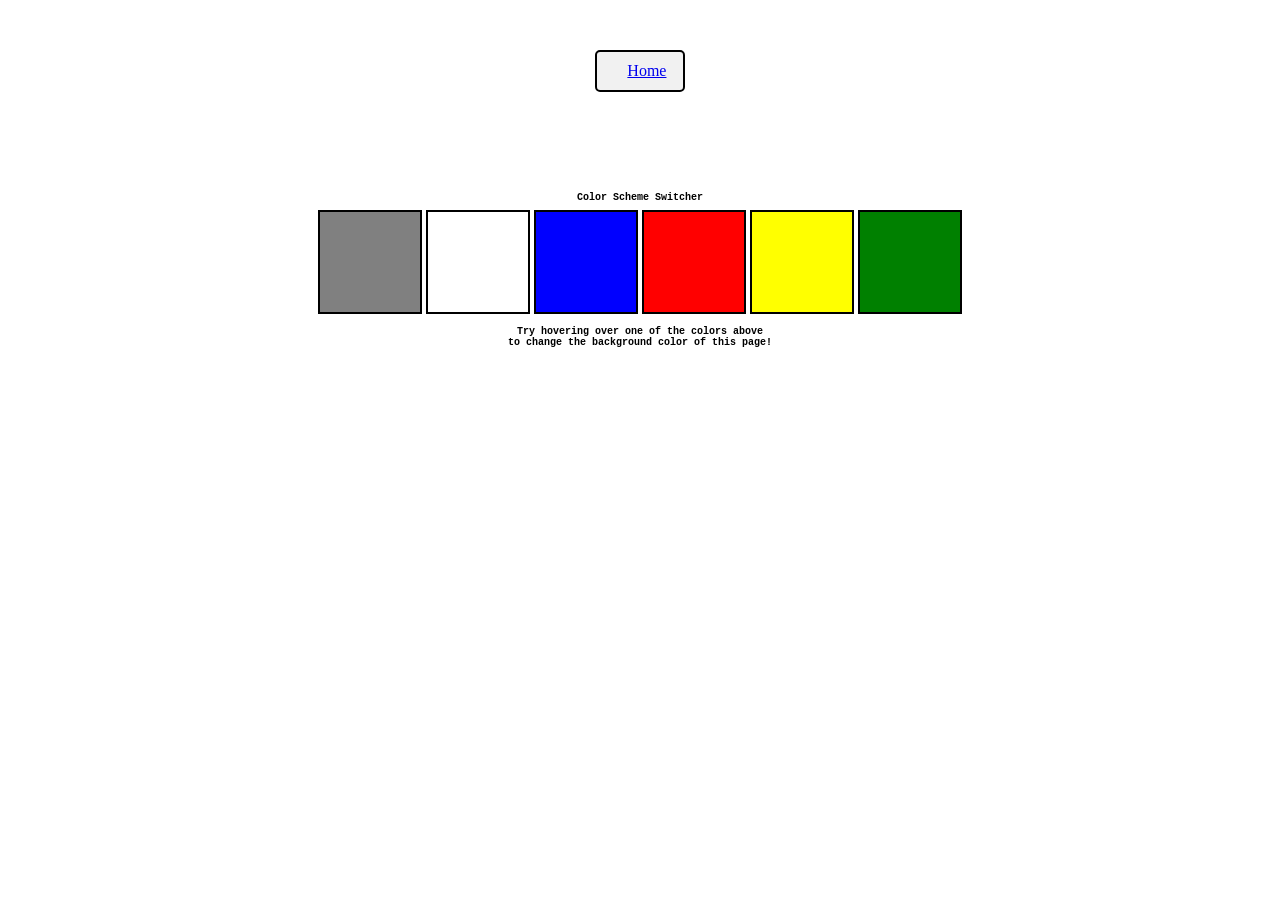
<file: 23-project/01-color-changer/index.html>
<!DOCTYPE html>
<html lang="en">
  <head>
    <meta charset="UTF-8" />
    <meta name="viewport" content="width=device-width, initial-scale=1.0" />
    <meta http-equiv="X-UA-Compatible" content="ie=edge" />
    <link rel="stylesheet" href="style.css" />
    <title>JavaScript Background Color Switcher</title>
  </head>
  <body>
    <nav class="nav">
      <a href="/" aria-current="page">Home</a>
    </nav>
    <div class="canvas">
      <h1>Color Scheme Switcher</h1>
      <span class="button" id="grey"></span>
      <span class="button" id="white"></span>
      <span class="button" id="blue"></span>
      <span class="button" id="red"></span>
      <span class="button" id="yellow"></span>
      <span class="button" id="green"></span>
      <h2>
        Try hovering over one of the colors above
        <span>to change the background color of this page!</span>
      </h2>
    </div>
    <script src="script.js"></script>
  </body>
</html>
</file>
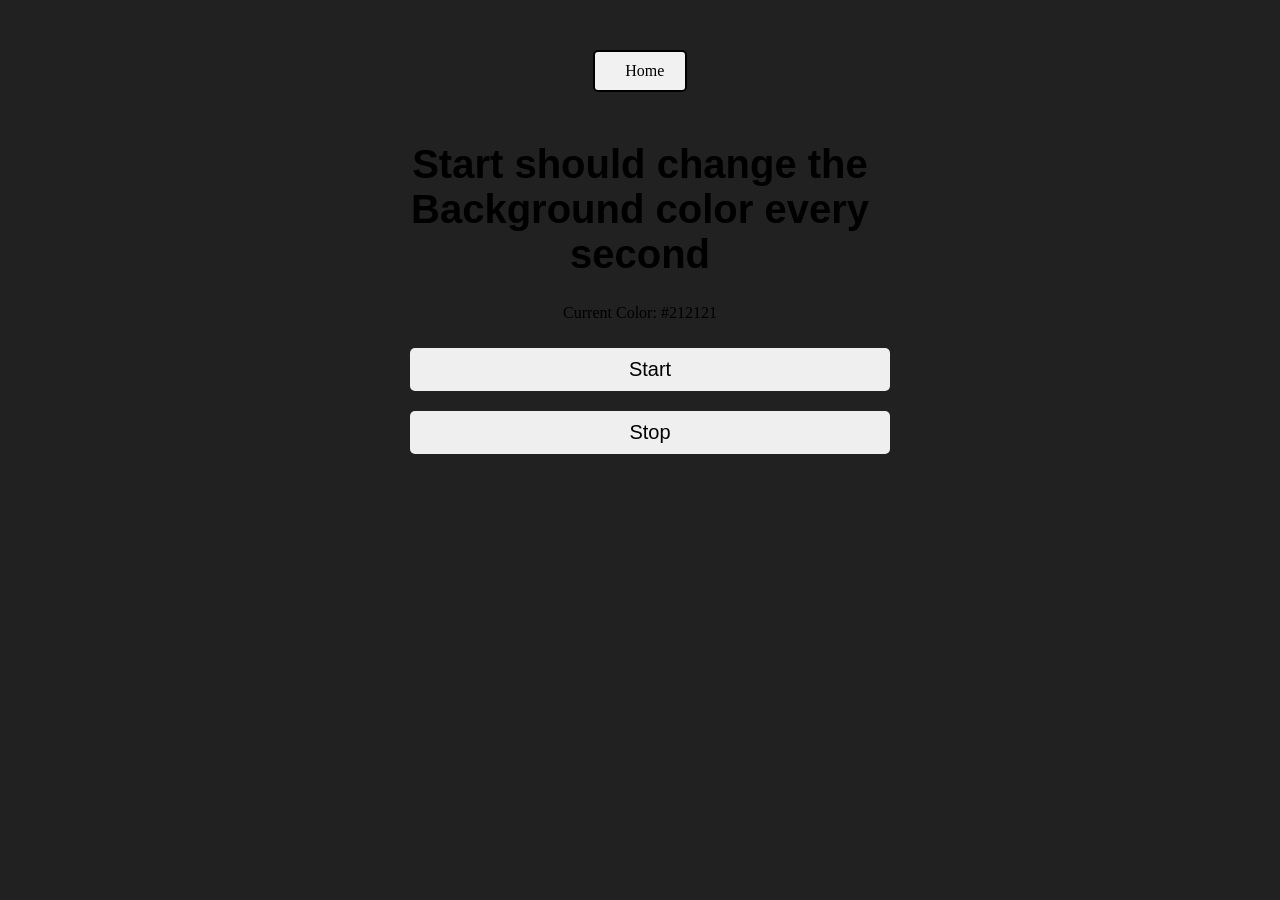
<file: 23-project/05-unlimited-color/index.html>
<!DOCTYPE html>
<html lang="en">
  <head>
    <meta charset="UTF-8" />
    <meta name="viewport" content="width=device-width, initial-scale=1.0" />
    <meta http-equiv="X-UA-Compatible" content="ie=edge" />
    <title>Unlimited Color</title>
    <style>
      h2, h1 {
      align-items: center;
      text-align: center;
      font-family: sans-serif;
      font-size: 40px;
      color: black;
    }
    .nav {
      text-decoration: none;
      margin: 50px auto 50px;
      background: #f1f1f1;
      border: solid black 2px;
      width: 2%;
      border-radius: 5px;
      padding: 10px 50px 10px 30px;
      color: black;

    }
    .nav a {
      text-align: center;
      text-decoration: none;
      color: black;
    }
    body {
      width: 300px;
      max-width: 750px;
      min-width: 480px;
      margin: 0 auto;
      background-color: #212121;
    }
    #start, #stop {
      font-size: 20px;
      padding: 10px 20px;
      margin: 10px;
      border-radius: 5px;
      border: none;
      cursor: pointer;
      width: 100%;
      align-items: center;
    }
    p {
      font-size: 16px;
      text-align: center;
    }
    </style>
  </head>
  <body>
    <nav class="nav">
      <a href="/" aria-current="page">Home</a>
    </nav>
    <h1>Start should change the Background color every second</h1>
    <p>Current Color: <span id="color-value">#212121</span></p>
    <button id="start">Start</button>
    <button id="stop">Stop</button>
    <script src="script.js"></script>
  </body>
</html>
</file>
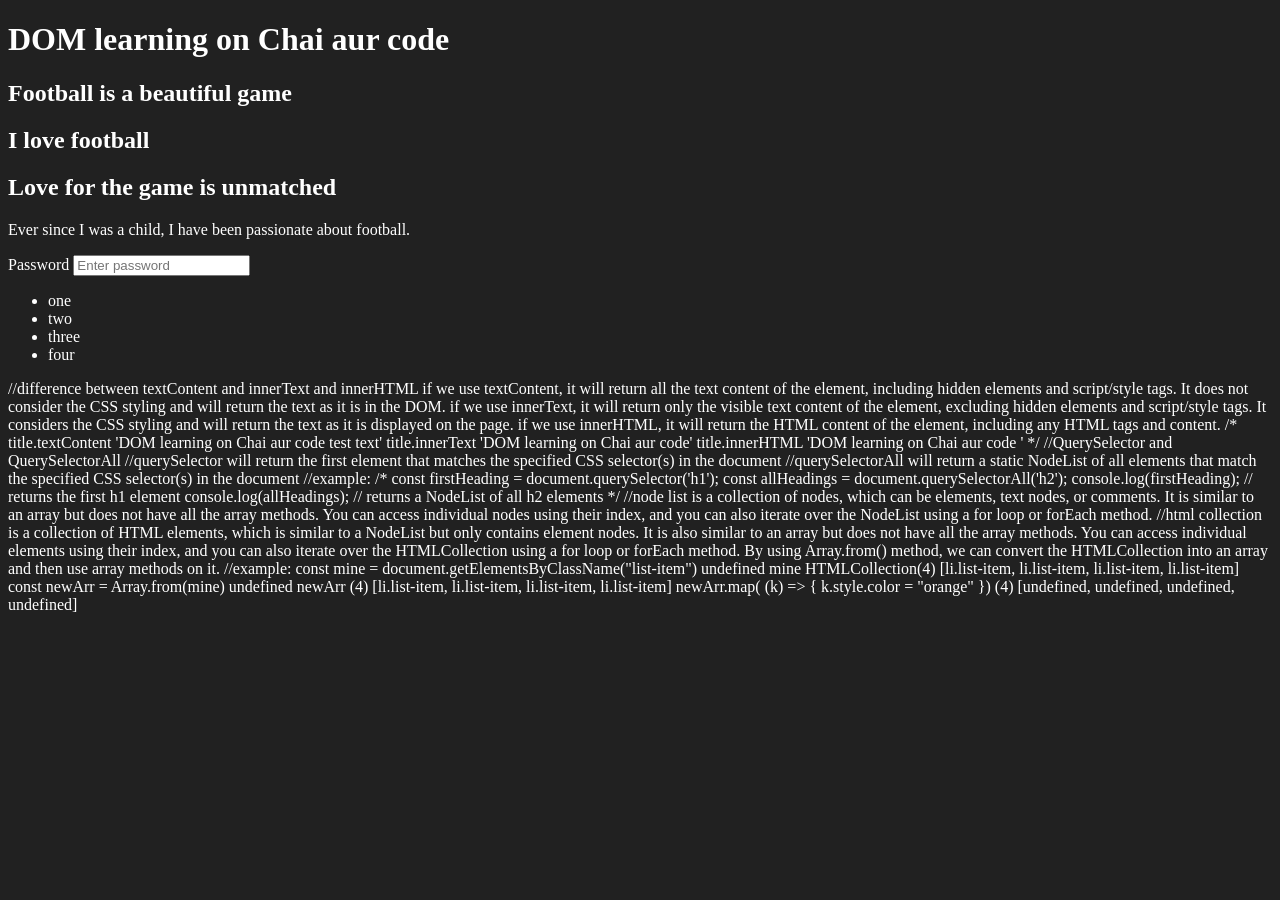
<file: 19-dom.html>
<!DOCTYPE html>
<html lang="en">
<head>
    <meta charset="UTF-8">
    <meta name="viewport" content="width=device-width, initial-scale=1">
    <title>DOM learning</title>
    <style>
        .bg-black{
            background-color: #212121;
            color: #fff;
        }
    </style>
</head>
<body class="bg-black">
    <div >
        <h1  id="title" class="heading">DOM learning on Chai aur code <span style="display: none;">test text</span></h1>
        <h2>Football is a beautiful game</h2>
        <h2>I love football</h2>
        <h2>Love for the game is unmatched</h2>
        <p>Ever since I was a child, I have been passionate about football.</p>
        <label for="password">Password</label>
        <input type="password" name="password" id="password" title="Enter your password" placeholder="Enter password">

        <ul>
            <li class="list-item">one</li>
            <li class="list-item">two</li>
            <li class="list-item">three</li>
            <li class="list-item">four</li>
        </ul>
    </div>
</body>
</html>



//difference between textContent and innerText and innerHTML
if we use textContent, it will return all the text content of the element, including hidden elements and script/style tags. It does not consider the CSS styling and will return the text as it is in the DOM.
if we use innerText, it will return only the visible text content of the element, excluding hidden elements and script/style tags. It considers the CSS styling and will return the text as it is displayed on the page.
if we use innerHTML, it will return the HTML content of the element, including any HTML tags and content.

/*
title.textContent
    'DOM learning on Chai aur code test text'
title.innerText
    'DOM learning on Chai aur code'
title.innerHTML
    'DOM learning on Chai aur code <span style="display: none;">test text</span>'    
*/

//QuerySelector and QuerySelectorAll
//querySelector will return the first element that matches the specified CSS selector(s) in the document
//querySelectorAll will return a static NodeList of all elements that match the specified CSS selector(s) in the document

//example:
/*
const firstHeading = document.querySelector('h1');
const allHeadings = document.querySelectorAll('h2');
console.log(firstHeading); // returns the first h1 element
console.log(allHeadings); // returns a NodeList of all h2 elements
*/

//node list is a collection of nodes, which can be elements, text nodes, or comments. It is similar to an array but does not have all the array methods. You can access individual nodes using their index, and you can also iterate over the NodeList using a for loop or forEach method.

//html collection is a collection of HTML elements, which is similar to a NodeList but only contains element nodes. It is also similar to an array but does not have all the array methods. You can access individual elements using their index, and you can also iterate over the HTMLCollection using a for loop or forEach method. By using Array.from() method, we can convert the HTMLCollection into an array and then use array methods on it.


//example:
const mine = document.getElementsByClassName("list-item")
undefined
mine
HTMLCollection(4) [li.list-item, li.list-item, li.list-item, li.list-item]
const newArr = Array.from(mine)
undefined
newArr
(4) [li.list-item, li.list-item, li.list-item, li.list-item]
newArr.map( (k) => {
    k.style.color = "orange"
})
(4) [undefined, undefined, undefined, undefined]
</file>
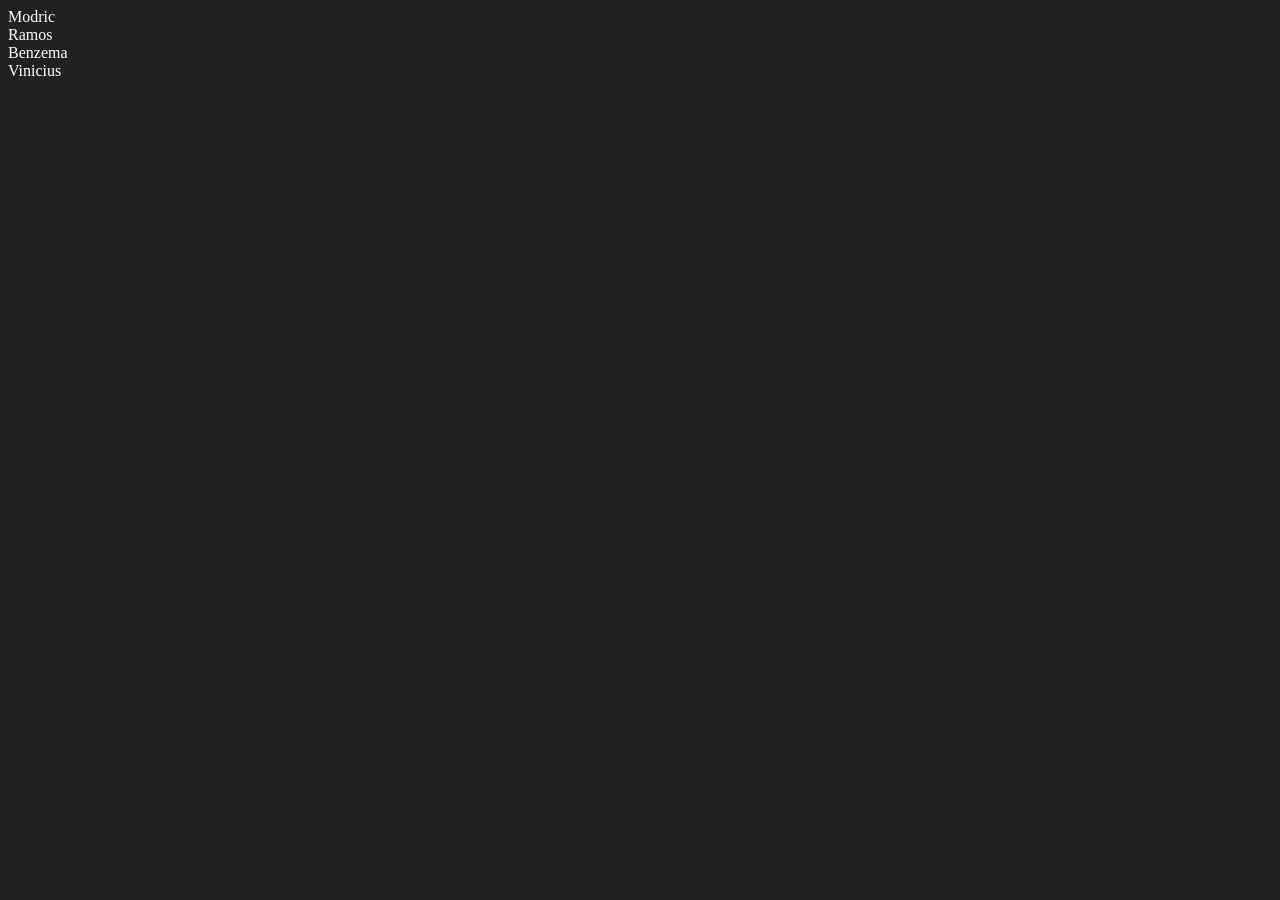
<file: 20-dom2.html>
<!DOCTYPE html>
<html lang="en">
<head>
    <meta charset="UTF-8">
    <meta http-equiv="X-UA-Compatible" content="IE=edge">
    <meta name="viewport" content="width=device-width, initial-scale=1.0">
    <title>DOM | learning</title>
</head>
<body style="background-color: #212121; color: #fff;">
    <div class="parent">
        <!-- this is a comment -->
        <div class="player">Modric</div>
        <div class="player">Ramos</div>
        <div class="player">Benzema</div>
        <div class="player">Vinicius</div>
    </div>
</body>
<script>

    const parent = document.querySelector('.parent');
    const players = document.querySelectorAll('.player');
    //console.log(parent); //it gives the first element of the class parent
    // console.log(players);
    // console.log(parent.children); 
    // const playersArray = Array.from(players);
    // console.log(playersArray);
    // playersArray.forEach((player) => {
    //     console.log(player.innerHTML);
    // });
    // console.log(parent.children[0].innerHTML);
    //  for (let i = 0; i < parent.children.length; i++) {
    //      console.log(parent.children[i].innerHTML);
    //     }
    // parent.children[1].style.color = "orange"
    // console.log(parent.firstElementChild);
    // console.log(parent.lastElementChild);

    const playerOne = document.querySelector('.player');
    // console.log(playerOne);
    // console.log(playerOne.parentElement);
    // console.log(playerOne.nextElementSibling);//ramos
    // console.log(playerOne.nextElementSibling.nextElementSibling);//benzema
    // console.log(playerOne.previousElementSibling);//null

    console.log("NODES: ", parent.childNodes);
</script>
</html>
</file>
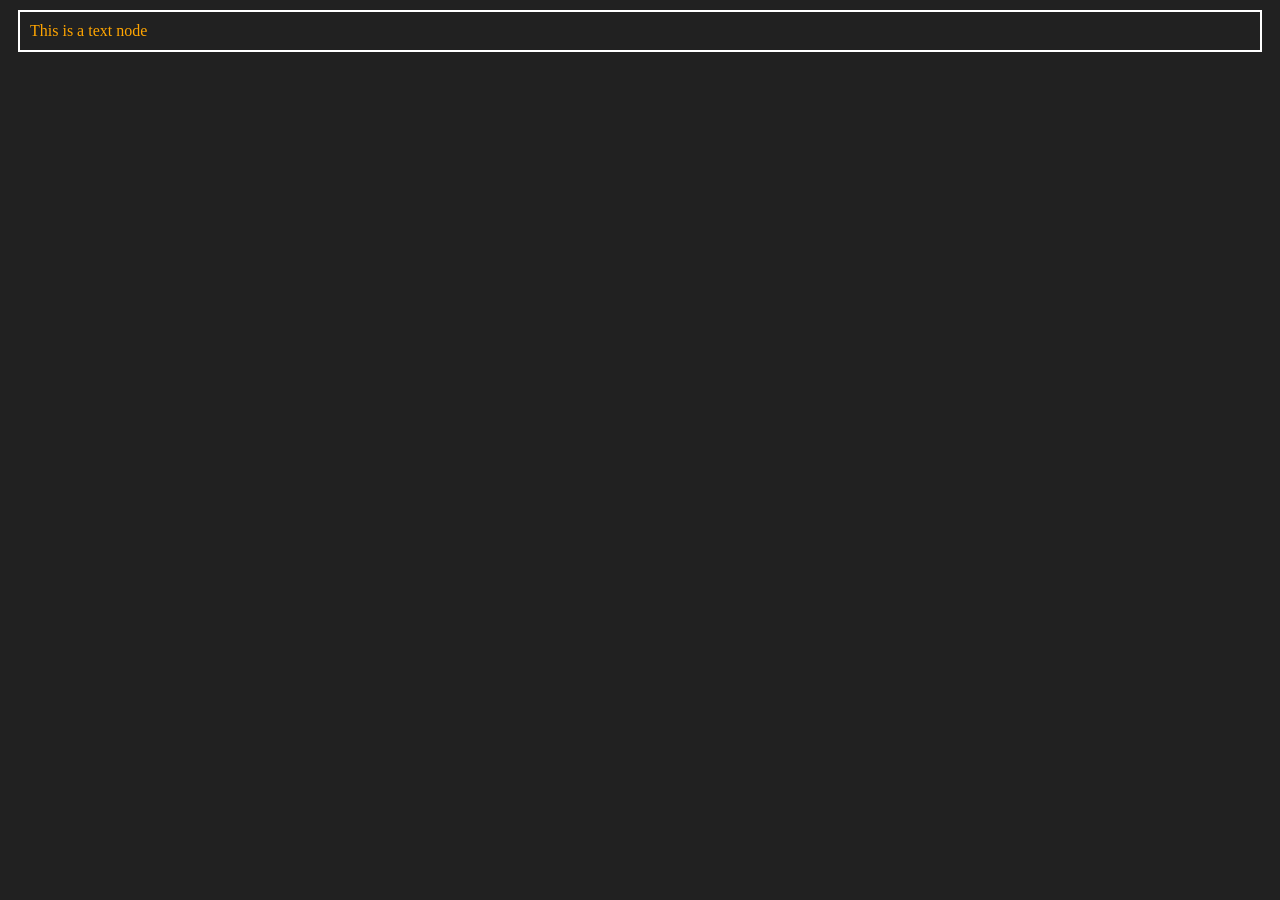
<file: 21dom3.html>
<!DOCTYPE html>
<html lang="en">
<head>
    <meta charset="UTF-8">
    <meta name="viewport" content="width=device-width, initial-scale=1.0">
    <title>chinu codes</title>
</head>
<body style="background-color: #212121; color: #fff;">
<script>
    const div = document.createElement('div');
    div.className = "player";
    div.id = Math.round(Math.random() * 10 + 1)
    div.setAttribute('title', 'player');
    div.style.color = "orange";
    div.style.padding = "10px";
    div.style.margin = "10px";
    div.style.border = "2px solid #fff";
    // div.innerHTML = "Chinu";
    const addTxt = document.createTextNode("This is a text node");
    div.appendChild(addTxt);
    document.body.appendChild(div);
</script>    
</body>
</html>
</file>
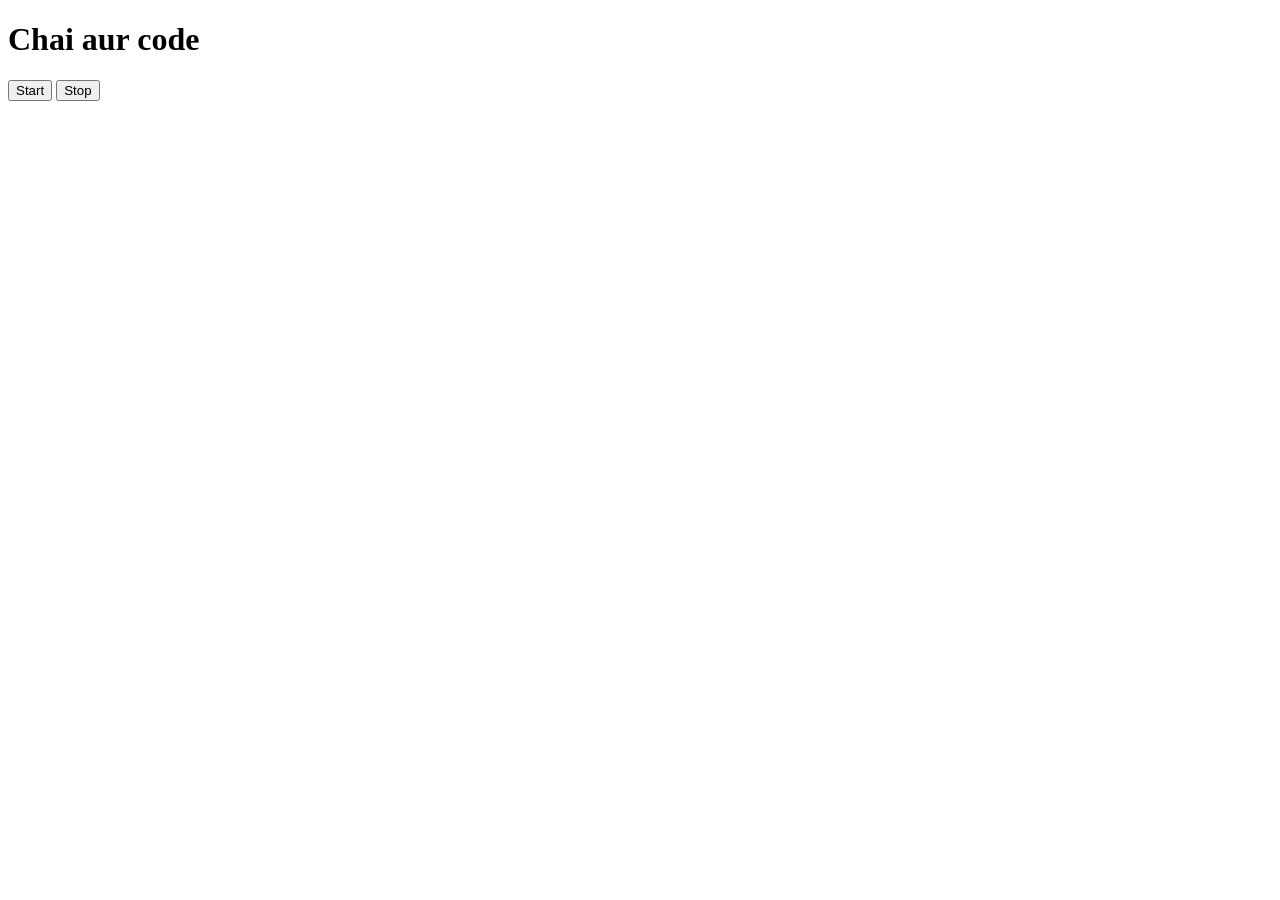
<file: 24-async.html>
<!DOCTYPE html>
<html lang="en">
<head>
    <meta charset="UTF-8">
    <meta name="viewport" content="width=device-width, initial-scale=1.0">
    <title>Document</title>
</head>
<body>
    <h1>Chai aur code</h1>
    <button id="start">Start</button>
    <button id="stop">Stop</button>
</body>
<script>
    const sayChinu = function(){
        console.log("Chinu");
    }
    const sayDate = function(str){
        console.log(str, new Date());
    }
    const changeText = function(){
        document.querySelector('h1').innerHTML = "best JS series"
    }

    const changeMe = setTimeout(changeText, 2000)
/*
    document.querySelector('#stop').addEventListener('click', function(){
        clearTimeout(changeMe)
        console.log("STOPPED")
    })
*/
//my solution - 
    /*document.querySelector('#start').addEventListener('click', function(){
        let intervalId = setInterval(sayDate, 1000, "Chinu");
        console.log("STARTED");
        document.querySelector('#stop').addEventListener('click', function(){
        clearInterval(intervalId)
        console.log("STOPPED")
    })
    })
    */
//gemini solution - 
    let intervalId; // Variable ko bahar declare kiya taaki dono isko use kar sakein
document.querySelector('#start').addEventListener('click', function(){
    // Ye if-condition check karti hai ki kya interval already chal raha hai?
    // Agar nahi chal raha (!intervalId), tabhi naya interval start karo.
    if (!intervalId) {
        intervalId = setInterval(sayDate, 1000, "Chinu");
        console.log("STARTED");
    }
});
document.querySelector('#stop').addEventListener('click', function(){
    clearInterval(intervalId); // Interval rok diya
    intervalId = null; // ID ko khali kar diya taaki wapas start ho sake
    console.log("STOPPED");
});
    
</script>
</html>
</file>
<file: 23-project/01-color-changer/style.css>
html {
  margin: 0;
}

span {
  display: block;
}
.canvas {
  margin: 100px auto 100px;
  width: 80%;
  text-align: center;
}

h2, h1 {
  font-family: "Courier New", Courier, monospace;
  font-size: 10px;
  color: black;
}


.nav {
  text-align: center;
  margin: 50px auto 50px;
  background: #f1f1f1;
  border: solid black 2px;
  width: 2%;
  border-radius: 5px;
  padding: 10px 30px;
  color: black;
}

.button {
  width: 100px;
  height: 100px;
  border: solid black 2px;
  display: inline-block;
}

#grey {
  background: grey;
}

#white {
  background: white;
}
#blue {
  background: blue;
}
#yellow {
  background: yellow;
}
#green {
  background: green;
}
#red {
    background: red;
}
</file>
